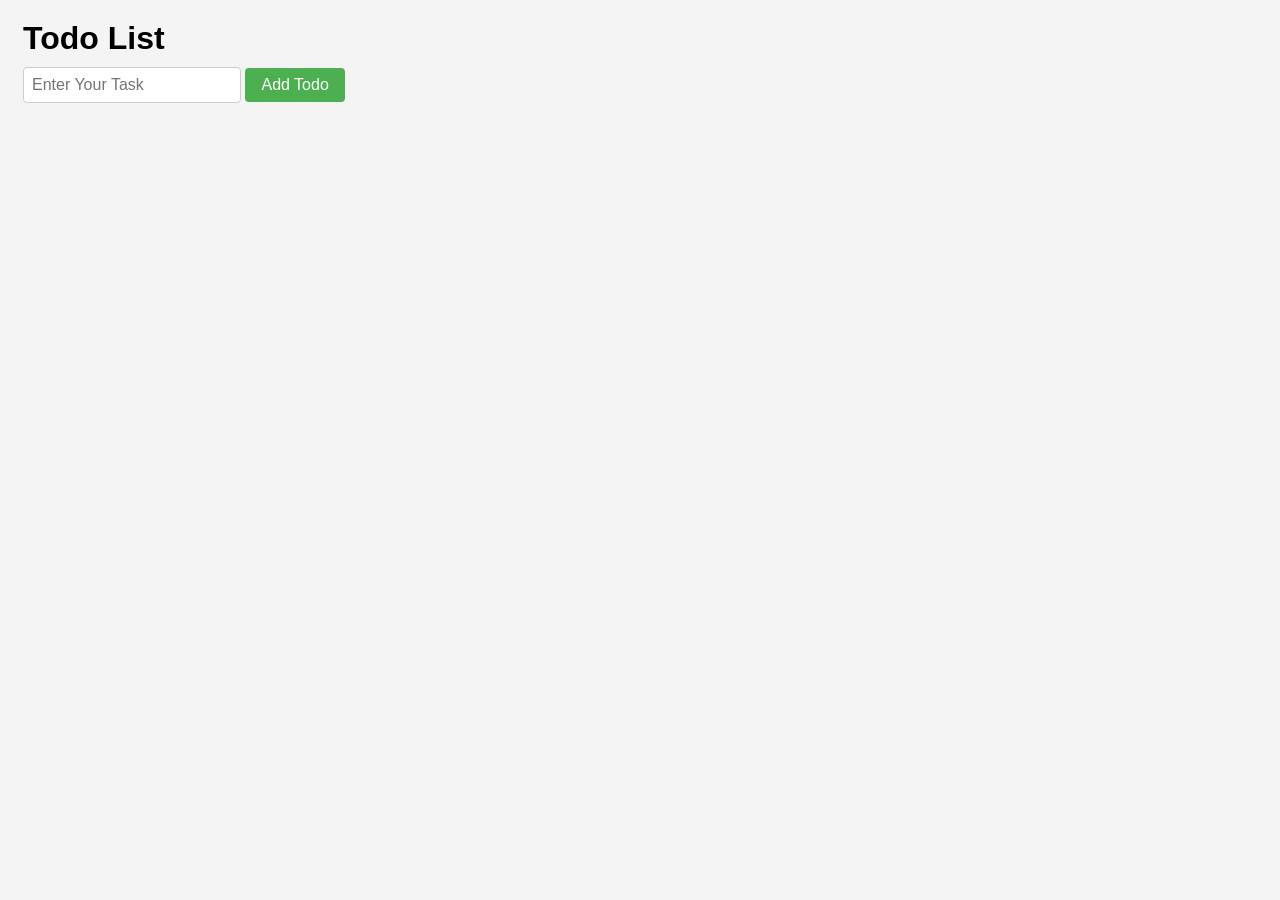
<file: Machine coding/1-todo-app-vanilla-js/index.html>
<!-- Design a Todo list web application using Vanilla JavaScript. 
The application should allow users to:

Requirements:
- Functionality: Adding, editing, and deleting tasks.
- User Interface: Intuitive and easy to use.
- Error Handling: Errors should me handled effectively.
- Code Quality: Well-structured, readable, and organized.
-->

<!DOCTYPE html>
<html lang="en">
  <head>
    <meta charset="UTF-8" />
    <meta name="viewport" content="width=device-width, initial-scale=1.0" />
    <title>Todo List App</title>
    <link rel="stylesheet" href="style.css" />
  </head>
  <body>
    <h1>Todo List</h1>
    <form class="todo-form">
      <input type="text" class="todo-input" placeholder="Enter Your Task" />
      <button class="todo-submit" type="submit">Add Todo</button>
    </form>
    <ul class="todo-list"></ul>

    <script src="script.js"></script>
  </body>
</html>
</file>
<file: Machine coding/1-todo-app-vanilla-js/style.css>
body {
  font-family: sans-serif;
  padding: 0 15px;
  background-color: #f4f4f4;
}

h1 {
  margin-top: 20px;
  margin-bottom: 10px;
}

.todo-input {
  padding: 8px;
  font-size: 16px;
  border-radius: 4px;
  border: 1px solid #ccc;
}

.todo-submit {
  padding: 8px 16px;
  font-size: 16px;
  border: none;
  border-radius: 4px;
  background-color: #4caf50;
  color: #fff;
  cursor: pointer;
}

.todo-submit:hover {
  background-color: #45a049;
}

.todo-list {
  list-style: none;
  padding: 0;
  width: 300px;
}

.todo-list li {
  display: flex;
  align-items: center;
  padding: 8px;
  margin-bottom: 8px;
  background-color: #fff;
  border-radius: 4px;
  box-shadow: 0 2px 4px rgba(0, 0, 0, 0.1);
  gap: 5px;
}

.todo-list li span {
  flex: 1;
}

.todo-list li button {
  padding: 4px 8px;
  font-size: 14px;
  border: none;
  border-radius: 4px;
  cursor: pointer;
}

.todo-list li button:hover {
  opacity: 0.8;
}
</file>
